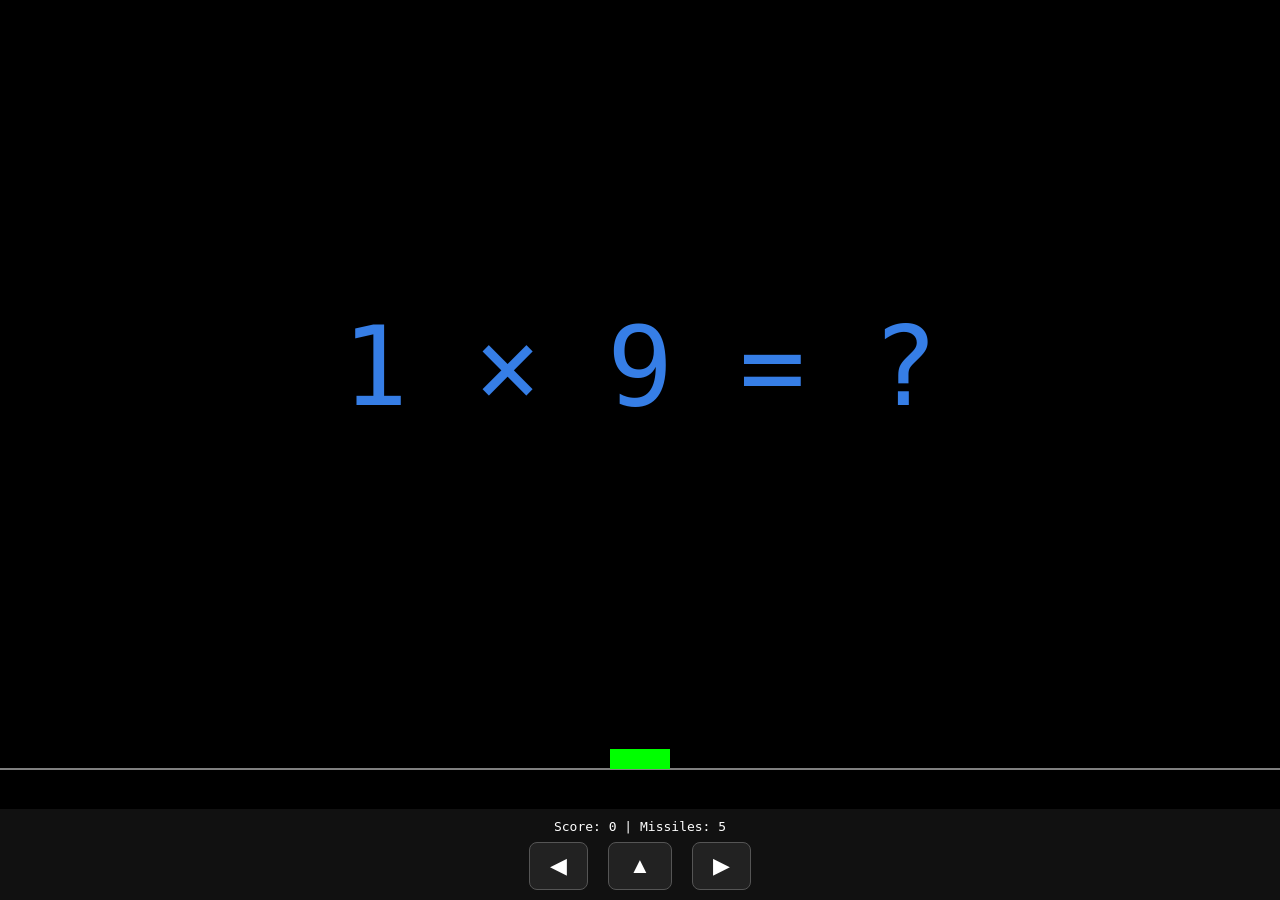
<file: preview.html>
<!DOCTYPE html>
<html>
<head>
<meta charset="UTF-8">
<title>Multiplication Tank</title>
<meta name="viewport" content="width=device-width,initial-scale=1">

<style>

body{
margin:0;
background:black;
font-family:monospace;
overflow:hidden;
color:white;
}

canvas{
display:block;
margin:auto;
}

#hud{
text-align:center;
padding:10px;
background:#111;
}

#controls{
display:flex;
justify-content:center;
gap:20px;
margin-top:8px;
}

button{
font-size:22px;
padding:10px 20px;
background:#222;
color:white;
border:1px solid #555;
border-radius:8px;
}

#overlay{
position:absolute;
top:0;
left:0;
width:100%;
height:100%;
display:none;
justify-content:center;
align-items:center;
flex-direction:column;
background:rgba(0,0,0,0.85);
font-size:48px;
text-align:center;
}

</style>
</head>

<body>

<canvas id="game"></canvas>

<div id="overlay">
<div id="overlayText"></div>
<div id="overlayScore" style="font-size:32px;margin-top:20px;"></div>
</div>

<div id="hud">
<div id="score">Score: 0 | Missiles: 5</div>

<div id="controls">
<button id="leftBtn">◀</button>
<button id="fireBtn">▲</button>
<button id="rightBtn">▶</button>
</div>
</div>

<script>

/* ================= CONFIG ================= */

const TARGET_COUNT = 3;
const TARGET_SIZE = 60;
const TANK_WIDTH = 60;

const TARGET_SPEED = 40;
const MISSILE_SPEED = 600;

const FIRE_COOLDOWN = 0.33;

const MAX_MISSILES = 5;
const RELOAD_RATE = 1;

/* ================= STATE ================= */

let canvas=document.getElementById("game");
let ctx=canvas.getContext("2d");

let width,height,horizon;

let level=1;
let multiplier;
let product;

let score=0;

let tankX;

let missiles=[];
let targets=[];
let explosions=[];

let multipliers=[];

let spawning=false;
let spawnTimer=0;

let gameFrozen=false;

let missilesRemaining=MAX_MISSILES;
let reloadAccumulator=0;

let lastFireTime=0;

/* ================= RESIZE ================= */

function resize(){

width=window.innerWidth;
height=window.innerHeight-document.getElementById("hud").offsetHeight;

canvas.width=width;
canvas.height=height;

horizon=height-40;

tankX=width/2;

}

window.addEventListener("resize",resize);
resize();

/* ================= LEVEL ================= */

function startLevel(){

multipliers=[];
for(let i=1;i<=12;i++) multipliers.push(i);

shuffle(multipliers);

nextEquation();

}

function nextEquation(){

if(multipliers.length===0){
levelComplete();
return;
}

multiplier=multipliers.pop();
product=level*multiplier;

spawnTargets();

}

/* ================= TARGET SPAWN ================= */

function spawnTargets(){

targets=[];

let numbers=[product];

let table=[];

for(let i=1;i<=12;i++){
let v=level*i;
if(v!==product) table.push(v);
}

shuffle(table);

for(let i=0;i<TARGET_COUNT-1;i++) numbers.push(table[i]);

shuffle(numbers);

for(let n of numbers){

let x;
let tries=0;

do{
x=Math.random()*(width-TARGET_SIZE);
tries++;
}while(overlap(x) && tries<50);

targets.push({
x:x,
y:-Math.random()*200,
value:n
});

}

/* reset missiles */

missilesRemaining=MAX_MISSILES;
reloadAccumulator=0;

updateScore();

}

function overlap(x){

for(let t of targets){
if(Math.abs(t.x-x)<TARGET_SIZE) return true;
}

return false;

}

/* ================= INPUT ================= */

let left=false;
let right=false;

document.addEventListener("keydown",e=>{

if(e.key==="ArrowLeft") left=true;
if(e.key==="ArrowRight") right=true;

if(e.code==="Space") fire();

});

document.addEventListener("keyup",e=>{

if(e.key==="ArrowLeft") left=false;
if(e.key==="ArrowRight") right=false;

});

/* touch */

leftBtn.onpointerdown=e=>{e.preventDefault();left=true};
leftBtn.onpointerup=e=>{left=false};

rightBtn.onpointerdown=e=>{e.preventDefault();right=true};
rightBtn.onpointerup=e=>{right=false};

fireBtn.onpointerdown=e=>{e.preventDefault();fire()};

/* ================= FIRE ================= */

function fire(){

if(gameFrozen) return;

let now=performance.now()/1000;

if(now-lastFireTime < FIRE_COOLDOWN) return;
if(missilesRemaining<=0) return;

lastFireTime=now;

missilesRemaining--;

updateScore();

/* alignment detection */

let aligned=[];

for(let t of targets){

if(tankX>=t.x && tankX<=t.x+TARGET_SIZE){
aligned.push(t);
}

}

let locked=null;

if(aligned.length>0){

locked=aligned[0];

for(let t of aligned){
if(t.y>locked.y) locked=t;
}

}

missiles.push({
x:tankX,
y:horizon,
target:locked
});

}

/* ================= UPDATE ================= */

function update(dt){

if(gameFrozen) return;

/* tank motion */

let speed=320;

if(left) tankX-=speed*dt;
if(right) tankX+=speed*dt;

tankX=Math.max(TANK_WIDTH/2,Math.min(width-TANK_WIDTH/2,tankX));

/* missile reload */

if(missilesRemaining < MAX_MISSILES){

reloadAccumulator += dt;

if(reloadAccumulator >= 1/RELOAD_RATE){

missilesRemaining++;
reloadAccumulator = 0;

updateScore();

}

}

/* missiles */

for(let m of missiles){

m.y -= MISSILE_SPEED*dt;

if(m.target && m.y <= m.target.y + TARGET_SIZE){

hitTarget(m.target);
m.target=null;

}

}

missiles=missiles.filter(m=>m.y>-20);

/* targets */

for(let t of targets){

t.y+=TARGET_SPEED*dt;

if(t.y+TARGET_SIZE>=horizon){
gameOver();
}

}

/* explosions */

for(let e of explosions) e.t-=dt;
explosions=explosions.filter(e=>e.t>0);

/* spawn delay */

if(spawning){

spawnTimer-=dt;

if(spawnTimer<=0){

spawning=false;
nextEquation();

}

}

}

/* ================= HIT ================= */

function hitTarget(t){

explosions.push({x:t.x,y:t.y,t:0.6});

if(t.value===product){

score+=10;

for(let other of targets){

if(other!==t)
explosions.push({x:other.x,y:other.y,t:0.6});

}

targets=[];

spawning=true;
spawnTimer=1;

}else{

score+=1;
targets.splice(targets.indexOf(t),1);

}

updateScore();

}

/* ================= DRAW ================= */

function draw(){

ctx.fillStyle="black";
ctx.fillRect(0,0,width,height);

/* equation */

ctx.fillStyle="rgba(60,140,255,0.9)";
ctx.font="110px monospace";
ctx.textAlign="center";
ctx.fillText(level+" × "+multiplier+" = ?",width/2,height/2);

/* horizon */

ctx.strokeStyle="white";
ctx.beginPath();
ctx.moveTo(0,horizon);
ctx.lineTo(width,horizon);
ctx.stroke();

/* tank */

ctx.fillStyle="lime";
ctx.fillRect(tankX-TANK_WIDTH/2,horizon-20,TANK_WIDTH,20);

/* missiles */

ctx.fillStyle="red";

for(let m of missiles){
ctx.fillRect(m.x-3,m.y-12,6,12);
}

/* targets */

ctx.font="24px monospace";

for(let t of targets){

ctx.fillStyle="#0f0";
ctx.fillRect(t.x,t.y,TARGET_SIZE,TARGET_SIZE);

ctx.fillStyle="white";
ctx.fillText(t.value,t.x+TARGET_SIZE/2,t.y+36);

}

/* explosions */

ctx.font="90px serif";

for(let e of explosions){
ctx.fillText("💥",e.x,e.y);
}

}

/* ================= LOOP ================= */

let last=performance.now();

function loop(now){

let dt=(now-last)/1000;
last=now;

update(dt);
draw();

requestAnimationFrame(loop);

}

/* ================= SCORE ================= */

function updateScore(){

document.getElementById("score").innerText =
"Score: "+score+" | Missiles: "+missilesRemaining;

}

/* ================= OVERLAYS ================= */

function showOverlay(text){

let o=document.getElementById("overlay");

document.getElementById("overlayText").innerText=text;
document.getElementById("overlayScore").innerText="Score: "+score;

o.style.display="flex";

}

function hideOverlay(){
document.getElementById("overlay").style.display="none";
}

/* ================= LEVEL COMPLETE ================= */

function levelComplete(){

gameFrozen=true;

showOverlay("LEVEL "+level+" COMPLETE");

setTimeout(()=>{

hideOverlay();
level++;
gameFrozen=false;

startLevel();

},2000);

}

/* ================= GAME OVER ================= */

function gameOver(){

gameFrozen=true;
showOverlay("GAME OVER");

}

/* ================= UTILS ================= */

function shuffle(a){

for(let i=a.length-1;i>0;i--){

let j=Math.floor(Math.random()*(i+1));
[a[i],a[j]]=[a[j],a[i]];

}

}

/* ================= START ================= */

startLevel();
requestAnimationFrame(loop);

</script>
</body>
</html>
</file>
